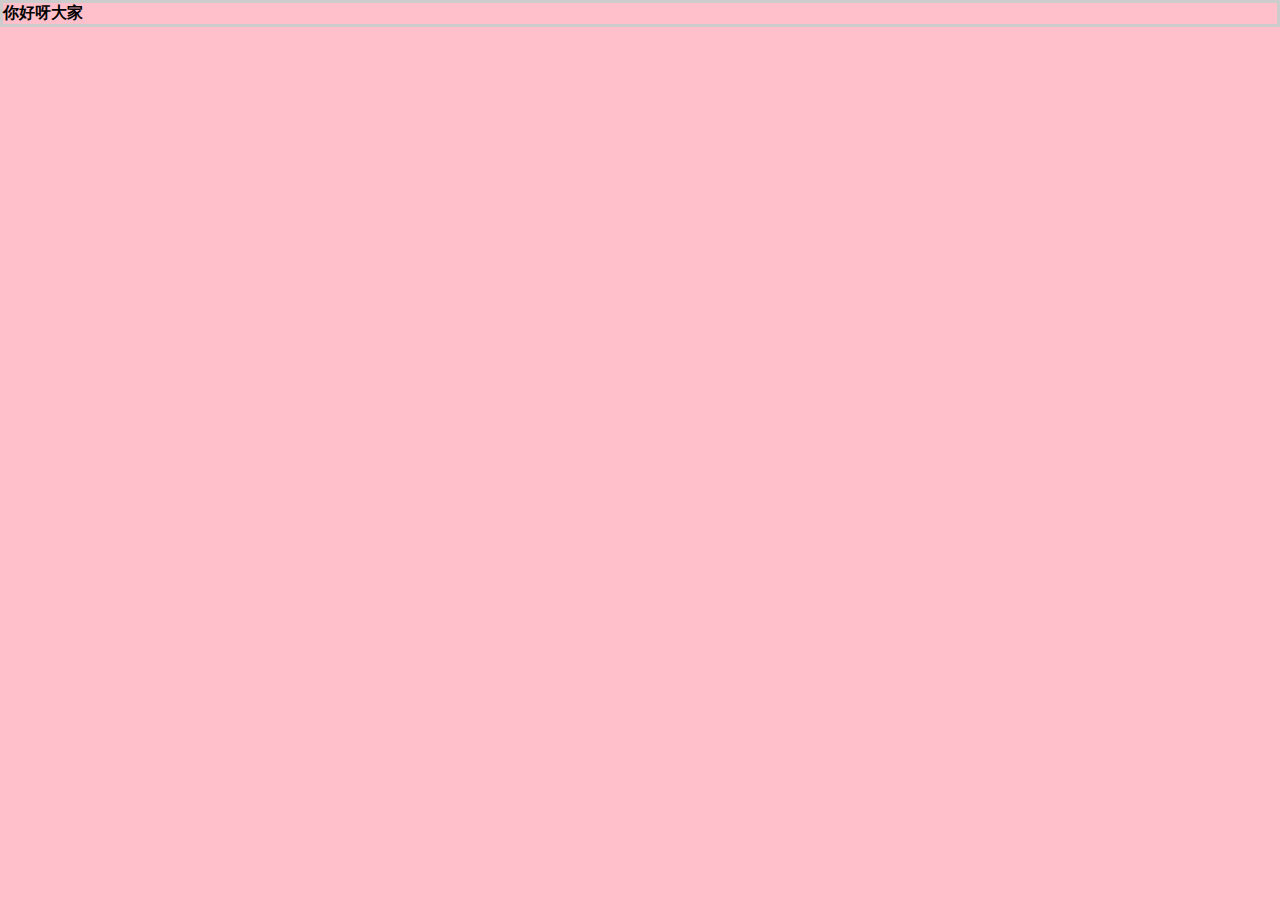
<file: index.html>
<!DOCTYPE html>
<html lang="en">
<head>
    <meta charset="UTF-8">
    <meta http-equiv="X-UA-Compatible" content="IE=edge">
    <meta name="viewport" content="width=device-width, initial-scale=1.0">
    <title>Document</title>
    <link rel="stylesheet" href="./hou.css">
</head>
<body>
    <div>你好呀大家</div>
</body>
</html>
</file>
<file: hou.css>
*{
    margin: 0;
    padding: 0;
    background-color: pink;
    font-size: 16px;
    font-weight: 600;
    border: 1px solid #ccc;
}
</file>
